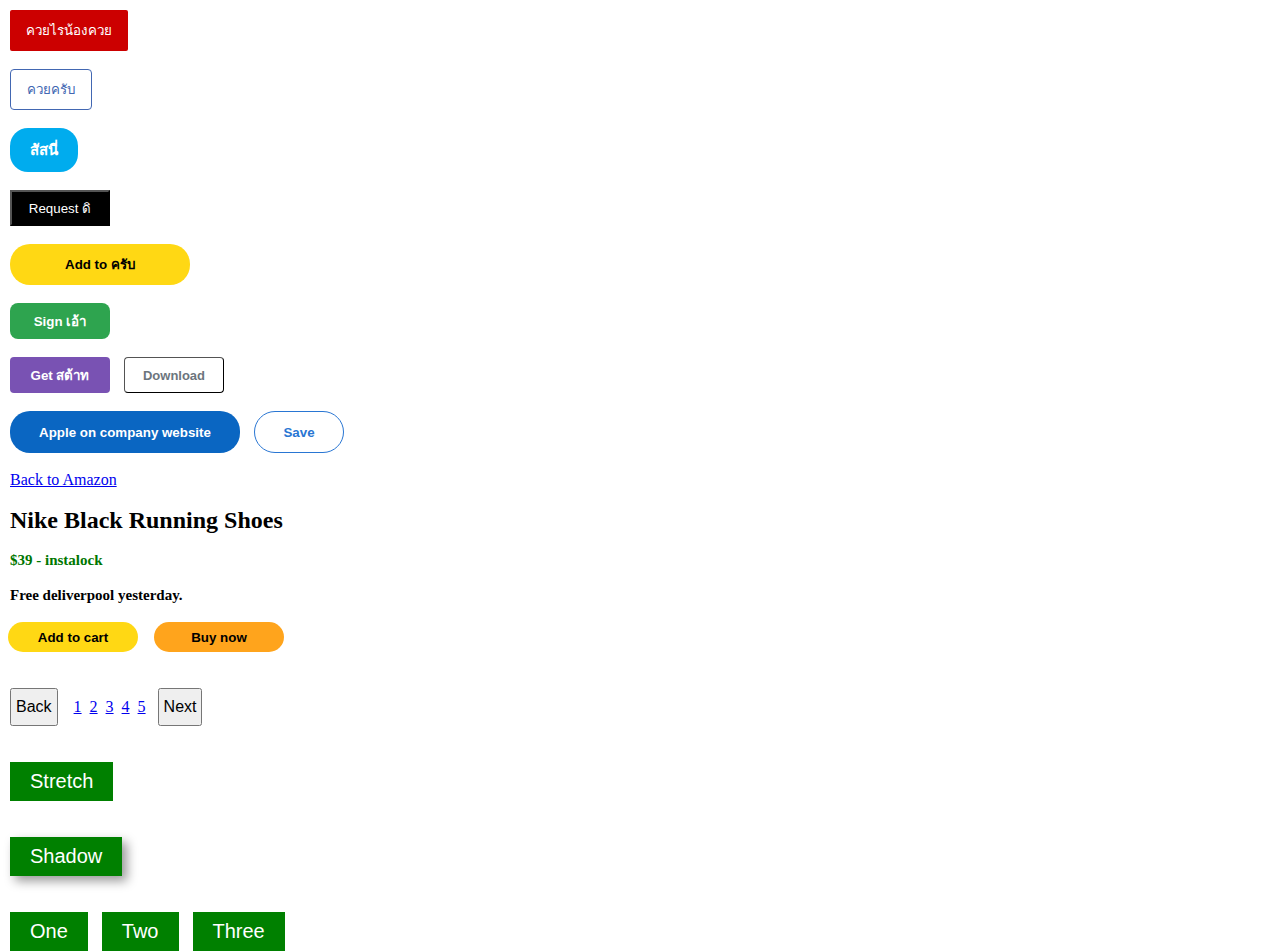
<file: index.html>
<!DOCTYPE html>
<html lang="en">
  <head>
    <meta charset="UTF-8" />
    <meta http-equiv="X-UA-Compatible" content="IE=edge" />
    <meta name="viewport" content="width=device-width, initial-scale=1.0" />
    <link rel="stylesheet" href="styles/index.css" />
    <title>ควยไม้ลามก</title>
  </head>
  <body>
    <button class="ไร-button">ควยไรน้องควย</button><br /><br />
    <button class="ครับ-button">ควยครับ</button><br /><br />
    <button class="สัส-button">สัสนี่</button><br /><br />
    <button class="req-button">Request ดิ</button><br /><br />
    <button class="add-button">Add to ครับ</button><br /><br />
    <button class="sign-button">Sign เอ้า</button><br /><br />
    <button class="get-button">Get สต้าท</button>
    <button class="download-button">Download</button><br /><br />
    <button class="apply-button">Apple on company website</button>
    <button class="save-button">Save</button><br /><br />
    <a
      href="https://www.youtube.com/watch?v=GBApj2lcOYk"
      target="_blank"
      class="youtube"
      >Back to Amazon</a
    >
    <br /><br />
    <p class="Nike">Nike Black Running Shoes</p>
    <br />
    <h1 class="cost">$39 - instalock</h1>
    <br />
    <h1 class="shipp">Free deliverpool yesterday.</h1>
    <br />
    <button class="addto-button">Add to cart</button>
    <button class="buy-button">Buy now</button><br /><br /><br />
    <button class="back-button">Back</button>
    <a class="search" href="https://www.youtube.com/watch?v=NXozGGYH_8w&t=1706s"
      >1</a
    >
    <a class="search" href="https://www.youtube.com/watch?v=NXozGGYH_8w&t=1706s"
      >2</a
    >
    <a class="search" href="https://www.youtube.com/watch?v=NXozGGYH_8w&t=1706s"
      >3</a
    >
    <a class="search" href="https://www.youtube.com/watch?v=NXozGGYH_8w&t=1706s"
      >4</a
    >
    <a class="search" href="https://www.youtube.com/watch?v=NXozGGYH_8w&t=1706s"
      >5</a
    >
    <button class="next-button">Next</button><br /><br /><br />
    <button class="stretch-button">Stretch</button><br /><br /><br />
    <button class="shadow-button">Shadow</button><br /><br /><br />
    <button class="stretch1-button">One</button>
    <button class="stretch1-button">Two</button>
    <button class="stretch1-button">Three</button>
  </body>
</html>
</file>
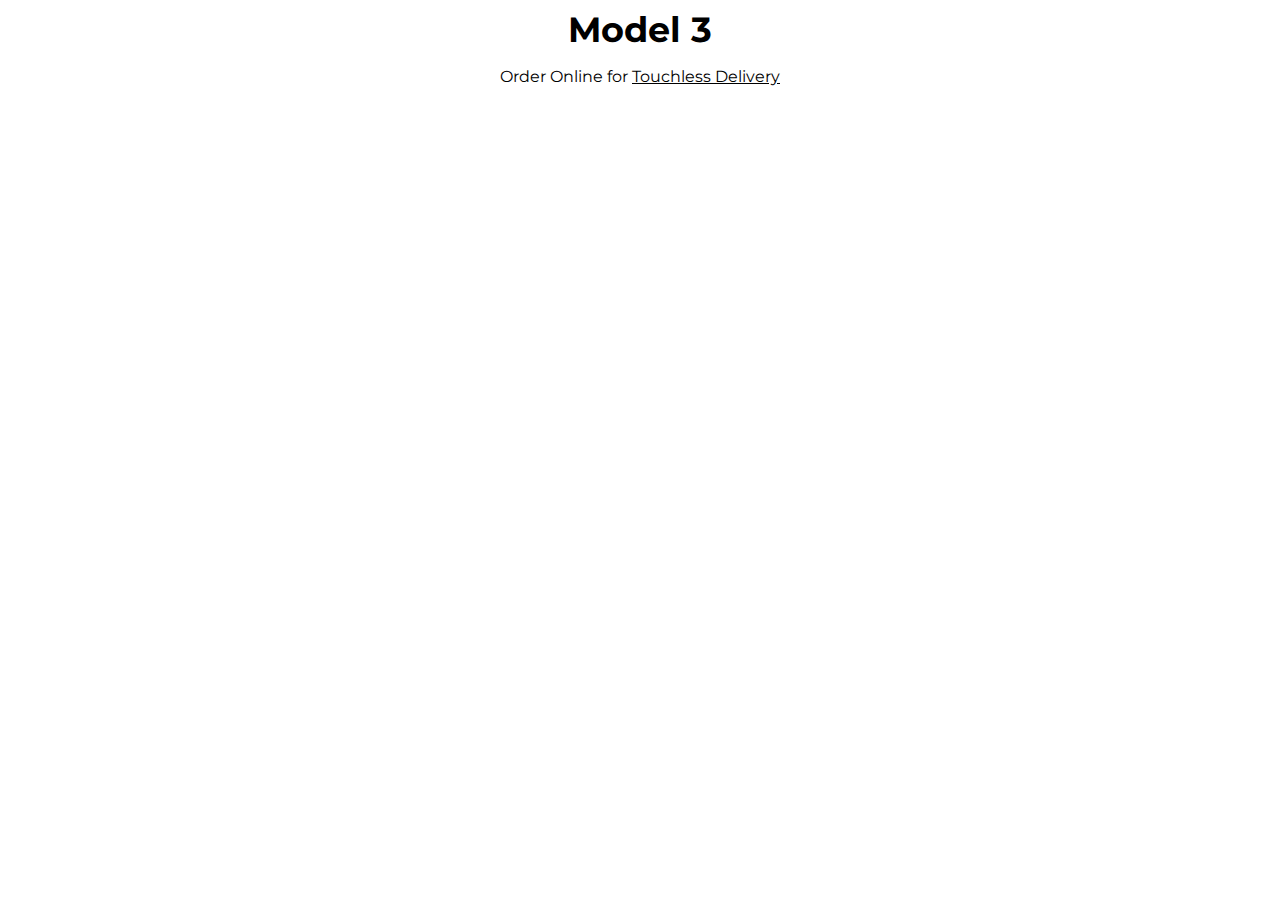
<file: model3.html>
<!DOCTYPE html>
<html lang="en">
  <head>
    <link rel="stylesheet" href="styles/model3.css" />
    <link rel="preconnect" href="https://fonts.googleapis.com" />
    <link rel="preconnect" href="https://fonts.gstatic.com" crossorigin />
    <link
      href="https://fonts.googleapis.com/css2?family=Montserrat&display=swap"
      rel="stylesheet"
    />
    <meta charset="UTF-8" />
    <meta http-equiv="X-UA-Compatible" content="IE=edge" />
    <meta name="viewport" content="width=device-width, initial-scale=1.0" />
    <title>Document</title>
  </head>
  <body>
    <p class="model3-title">Model 3</p>
    <p class="model3-description">
      Order Online for <span class="model3-touch">Touchless Delivery</span>
    </p>
  </body>
</html>
</file>
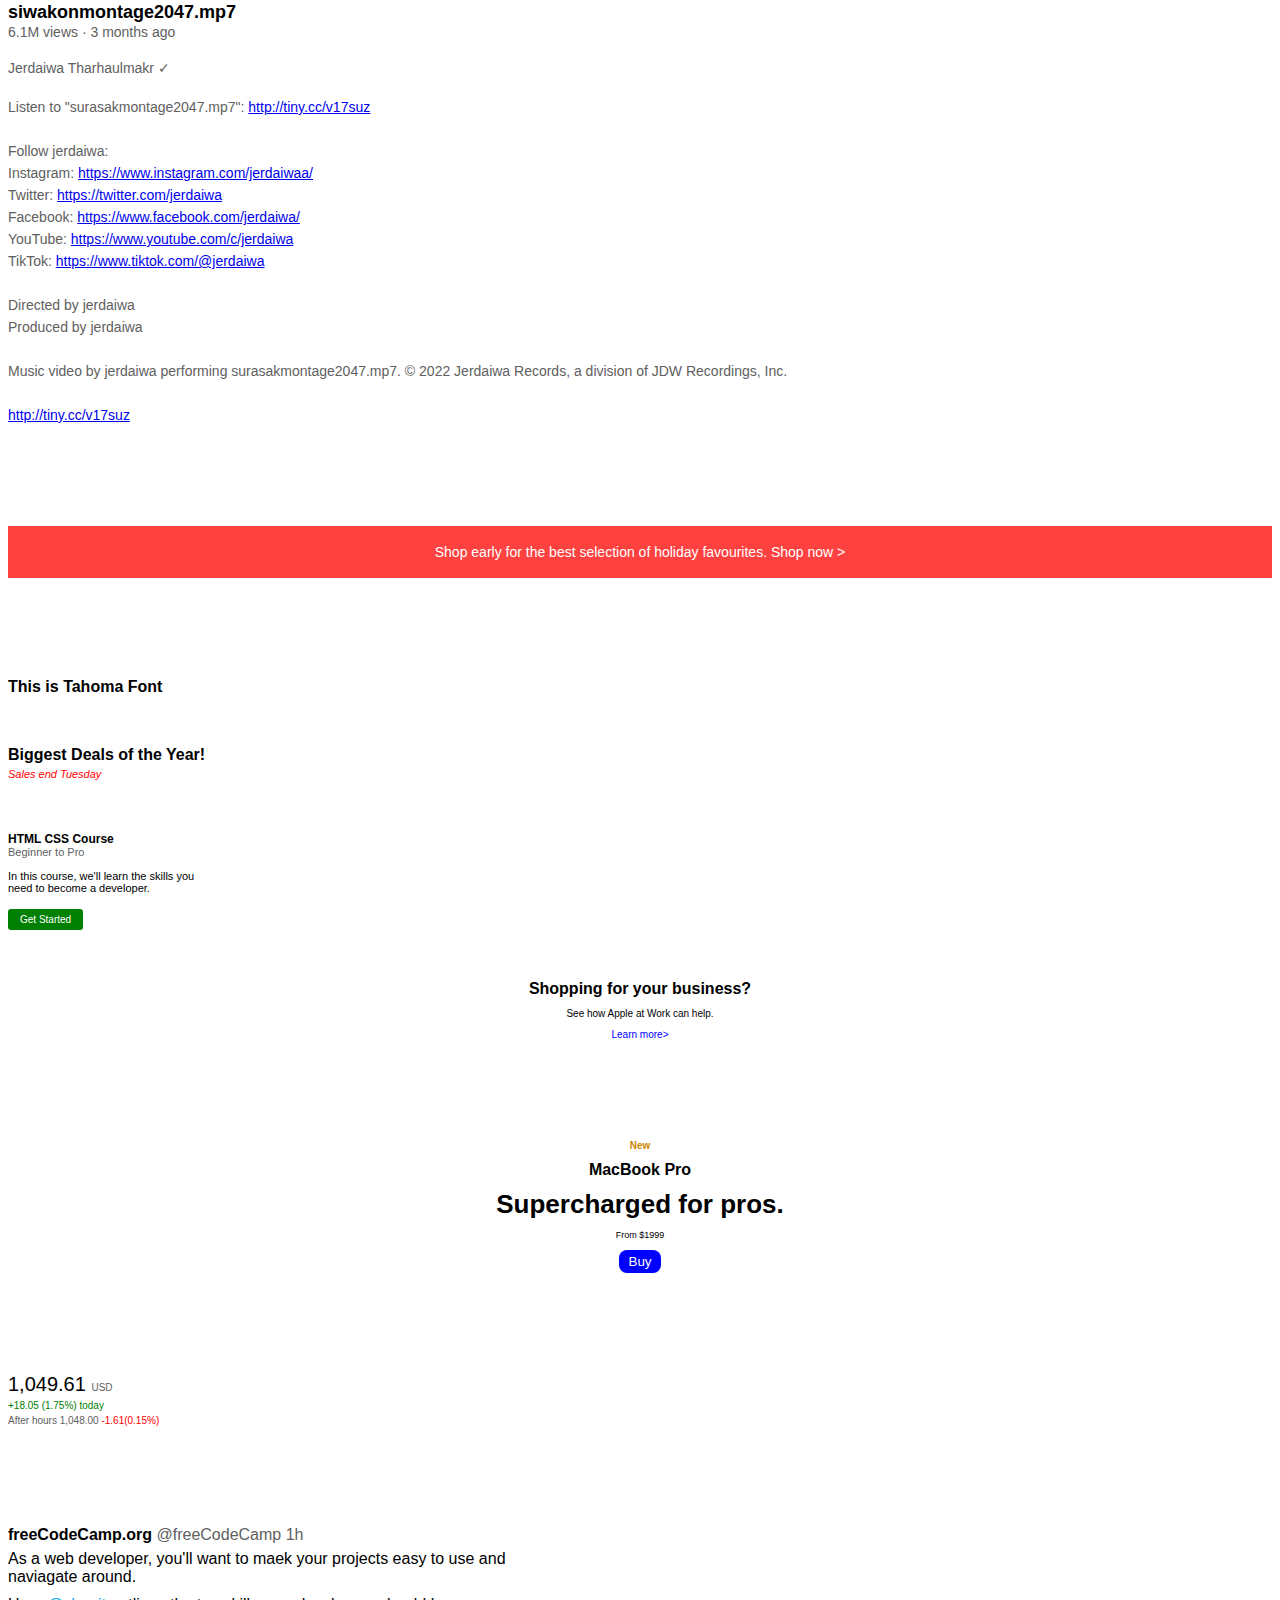
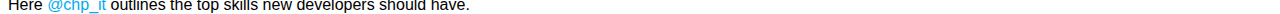
<file: text.html>
<!DOCTYPE html>
<html lang="en">
  <head>
    <link rel="stylesheet" href="styles/text.css">
      <meta
      charset="UTF-8"
    />
    <meta http-equiv="X-UA-Compatible" content="IE=edge" />
    <meta name="viewport" content="width=device-width, initial-scale=1.0" />
    <title>เข้าซ้าย</title>
  </head>
  <body>
    <p class="video-title">siwakonmontage2047.mp7</p>
    <p class="video-stat">6.1M views &#183; 3 months ago</p>
    <p class="video-author">Jerdaiwa Tharhaulmakr &check;</p>
    <p class="video-description">
      Listen to "surasakmontage2047.mp7":
      <a href="http://tiny.cc/v17suz" target="_blank">http://tiny.cc/v17suz</a>
      <br /><br />

      Follow jerdaiwa: <br />
      Instagram:
      <a href="https://www.instagram.com/jerdaiwaa/" target="_blank"
        >https://www.instagram.com/jerdaiwaa/</a
      >
      <br />
      Twitter:
      <a href="https://twitter.com/jerdaiwa" target="_blank"
        >https://twitter.com/jerdaiwa</a
      >
      <br />
      Facebook:
      <a href="https://www.facebook.com/jerdaiwa/" target="_blank"
        >https://www.facebook.com/jerdaiwa/</a
      >
      <br />
      YouTube:
      <a href="https://www.youtube.com/c/jerdaiwa" target="_blank"
        >https://www.youtube.com/c/jerdaiwa</a
      >
      <br />
      TikTok:
      <a href="https://www.tiktok.com/@jerdaiwa" target="_blank"
        >https://www.tiktok.com/@jerdaiwa</a
      >
      <br /><br />
      Directed by jerdaiwa <br />
      Produced by jerdaiwa <br /><br />
      Music video by jerdaiwa performing surasakmontage2047.mp7. © 2022 Jerdaiwa
      Records, a division of JDW Recordings, Inc. <br /><br />
      <a href="http://tiny.cc/v17suz" target="_blank">http://tiny.cc/v17suz</a>
    </p>
    <p class="apple-text">
      Shop early for the best selection of holiday favourites. <span class="shop-link">Shop now &#62</span>
    </p>
    <p class="tohoma">  This is Tahoma Font</p>
    <p class="biggest">Biggest Deals of the Year&#33;<br>
    <span class="sales">Sales end Tuesday</span> </p>

    <p class="title1">HTML CSS Course</p>
    <p class="title2">Beginner to Pro</p>
    <p class="description1">In this course, we'll learn the skills you need to become a developer.</p>
    <button class="getstarted">Get Started</button>
<p class="shopping-title">Shopping for your business&#63;</p>
<p class="shopping-description">See how Apple at Work can help.</p>
<p class="shopping-more">Learn more&#62; </p>
<p class="mac-new">New</p>
<p class="mac-pro">MacBook Pro</p>
<p class="mac-description">Supercharged for pros.</p>
<p class="mac-cost">From &#36;1999</p>
<button class="mac-buy">Buy</button>
<p class="usd-title">1,049.61 <span class="currency">USD</span></p>
<p class="usd-today">+18.05 (1.75&percnt;) today</p>
<p class="usd-after">After hours 1,048.00 <span class="less"> -1.61(0.15&percnt;)</span></p>
<p class="twitter-account">freeCodeCamp.org <span class="date">@freeCodeCamp 1h</span></p>
<p class="twitter-description">As a web developer, you'll want to maek your projects easy to use and naviagate around.</p>
<p class="twittter-description1">Here <span class="ping">@chp_it</span> outlines the top skills new developers should have.</p>


  </body>
</html>
</file>
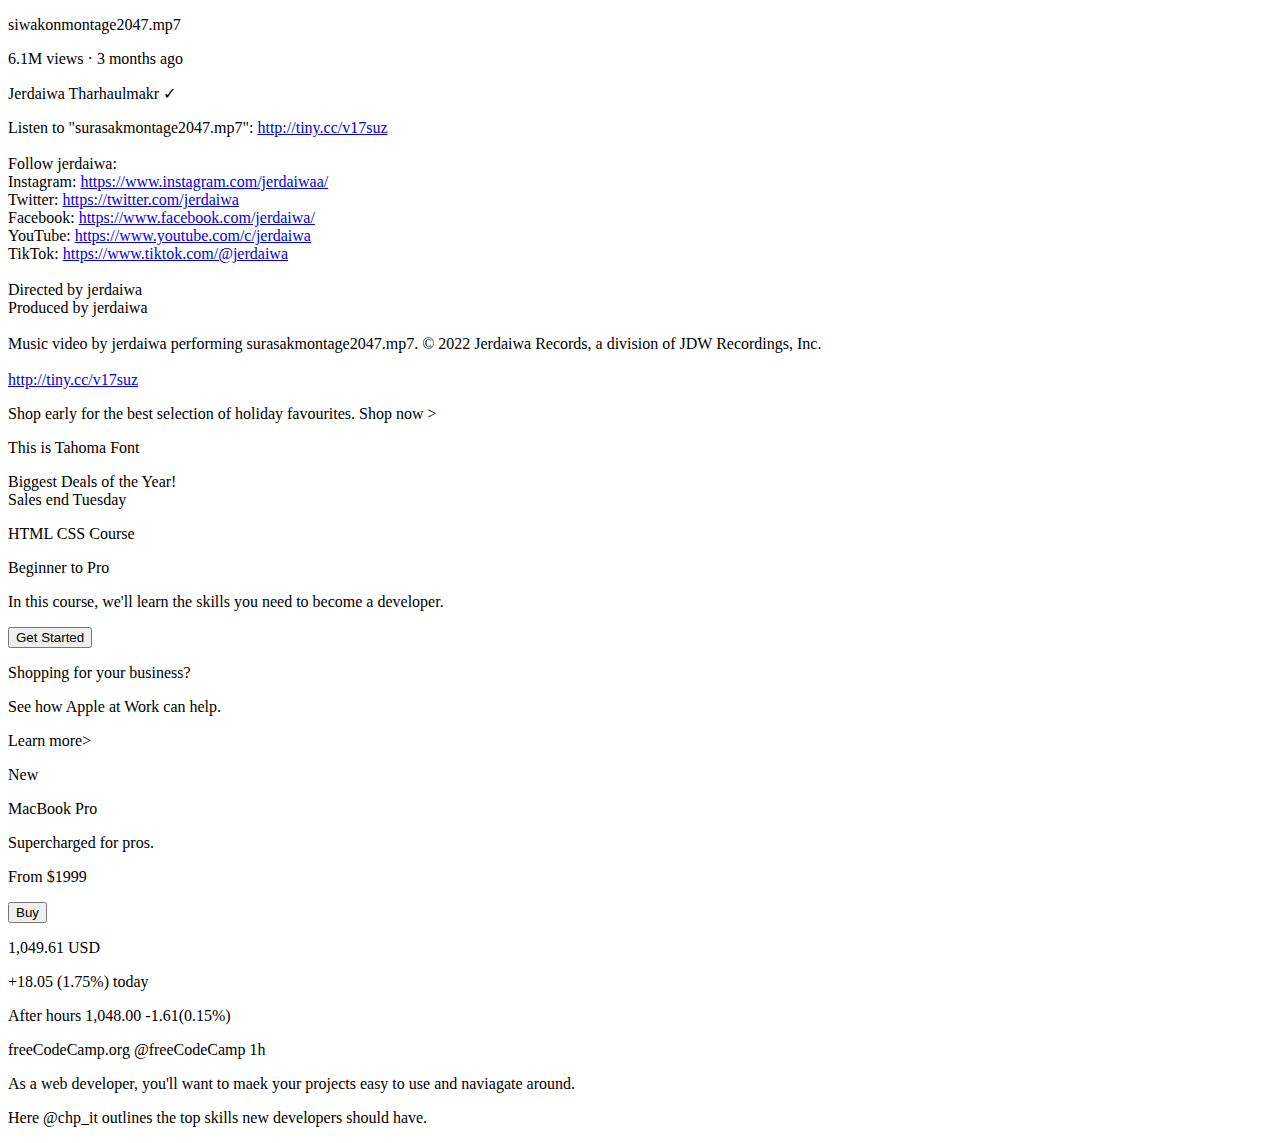
<file: กลัว/html/text.html>
<!DOCTYPE html>
<html lang="en">
  <head>
      <meta
      charset="UTF-8"
    />
    <meta http-equiv="X-UA-Compatible" content="IE=edge" />
    <meta name="viewport" content="width=device-width, initial-scale=1.0" />
    <title>เข้าซ้าย</title>
  </head>
  <body>
    <p class="video-title">siwakonmontage2047.mp7</p>
    <p class="video-stat">6.1M views &#183; 3 months ago</p>
    <p class="video-author">Jerdaiwa Tharhaulmakr &check;</p>
    <p class="video-description">
      Listen to "surasakmontage2047.mp7":
      <a href="http://tiny.cc/v17suz" target="_blank">http://tiny.cc/v17suz</a>
      <br /><br />

      Follow jerdaiwa: <br />
      Instagram:
      <a href="https://www.instagram.com/jerdaiwaa/" target="_blank"
        >https://www.instagram.com/jerdaiwaa/</a
      >
      <br />
      Twitter:
      <a href="https://twitter.com/jerdaiwa" target="_blank"
        >https://twitter.com/jerdaiwa</a
      >
      <br />
      Facebook:
      <a href="https://www.facebook.com/jerdaiwa/" target="_blank"
        >https://www.facebook.com/jerdaiwa/</a
      >
      <br />
      YouTube:
      <a href="https://www.youtube.com/c/jerdaiwa" target="_blank"
        >https://www.youtube.com/c/jerdaiwa</a
      >
      <br />
      TikTok:
      <a href="https://www.tiktok.com/@jerdaiwa" target="_blank"
        >https://www.tiktok.com/@jerdaiwa</a
      >
      <br /><br />
      Directed by jerdaiwa <br />
      Produced by jerdaiwa <br /><br />
      Music video by jerdaiwa performing surasakmontage2047.mp7. © 2022 Jerdaiwa
      Records, a division of JDW Recordings, Inc. <br /><br />
      <a href="http://tiny.cc/v17suz" target="_blank">http://tiny.cc/v17suz</a>
    </p>
    <p class="apple-text">
      Shop early for the best selection of holiday favourites. <span class="shop-link">Shop now &#62</span>
    </p>
    <p class="tohoma">  This is Tahoma Font</p>
    <p class="biggest">Biggest Deals of the Year&#33;<br>
    <span class="sales">Sales end Tuesday</span> </p>

    <p class="title1">HTML CSS Course</p>
    <p class="title2">Beginner to Pro</p>
    <p class="description1">In this course, we'll learn the skills you need to become a developer.</p>
    <button class="getstarted">Get Started</button>
<p class="shopping-title">Shopping for your business&#63;</p>
<p class="shopping-description">See how Apple at Work can help.</p>
<p class="shopping-more">Learn more&#62; </p>
<p class="mac-new">New</p>
<p class="mac-pro">MacBook Pro</p>
<p class="mac-description">Supercharged for pros.</p>
<p class="mac-cost">From &#36;1999</p>
<button class="mac-buy">Buy</button>
<p class="usd-title">1,049.61 <span class="currency">USD</span></p>
<p class="usd-today">+18.05 (1.75&percnt;) today</p>
<p class="usd-after">After hours 1,048.00 <span class="less"> -1.61(0.15&percnt;)</span></p>
<p class="twitter-account">freeCodeCamp.org <span class="date">@freeCodeCamp 1h</span></p>
<p class="twitter-description">As a web developer, you'll want to maek your projects easy to use and naviagate around.</p>
<p class="twittter-description1">Here <span class="ping">@chp_it</span> outlines the top skills new developers should have.</p>


  </body>
</html>
</file>
<file: styles/index.css>
* {
  padding: 0;
  margin: 0;
}

.ไร-button {
  background-color: rgb(204, 0, 0);
  color: white;
  border: none;
  padding-left: 16px;
  padding-right: 16px;
  padding-top: 10px;
  padding-bottom: 10px;
  border-radius: 2px;
  cursor: pointer;
  margin-left: 10px;
  margin-top: 10px;
  transition: opacity 0.15s;
  vertical-align: top;
}

.ไร-button:hover {
  opacity: 0.7;
}
.ไร-button:active {
  opacity: 0.4;
}

.ครับ-button {
  background-color: rgb(255, 255, 255);
  color: black;
  border-color: rgb(66 103 178);
  border-style: solid;
  border-width: 1px;
  color: rgb(66 103 178);
  padding-left: 16px;
  padding-right: 16px;
  padding-top: 9px;
  padding-bottom: 9px;
  border-radius: 4px;
  cursor: pointer;
  margin-left: 10px;
  transition: background-color 0.15s, color 0.15s;
  vertical-align: top;
}

.ครับ-button:hover {
  background-color: rgb(66 103 178);
  color: white;
}

.ครับ-button:active {
  opacity: 0.7;
}

.สัส-button {
  background-color: rgb(0, 172, 238);
  color: white;
  border: none;
  padding-left: 20px;
  padding-right: 20px;
  padding-top: 10px;
  padding-bottom: 10px;
  border-radius: 18px;
  font-weight: bold;
  font-size: 15px;
  cursor: pointer;
  margin-left: 10px;
  transition: box-shadow 0.15s;
  vertical-align: top;
}
.สัส-button:hover {
  box-shadow: 5px 5px 10px rgba(0, 0, 0, 0.15);
}
.สัส-button:active {
  opacity: 0.7;
}

.req-button {
  background-color: black;
  color: white;
  height: 36px;
  width: 100px;
  cursor: pointer;
  margin-left: 10px;
  transition: background-color 0.15s, color 0.15s;
}
.req-button:hover {
  opacity: 0.7;
}
.req-button:active {
  opacity: 0.4;
}

.add-button {
  background-color: rgb(255, 216, 20);
  color: black;
  padding-left: 55px;
  padding-right: 55px;
  padding-top: 10px;
  padding-bottom: 10px;
  font-weight: 600;
  border: none;
  border-radius: 20px;
  cursor: pointer;
  margin-left: 10px;
  transition: background-color 0.15s, color 0.15s;
}
.add-button:hover {
  background-color: rgb(233, 197, 19);
}
.add-button:active {
  opacity: 0.7;
}

.sign-button {
  background-color: rgb(46, 164, 79);
  color: white;
  height: 36px;
  width: 100px;
  font-weight: bold;
  border: none;
  border-radius: 8px;
  cursor: pointer;
  margin-left: 10px;
  transition: background-color 0.15s, color 0.15s;
}
.sign-button:hover {
  box-shadow: 5px 5px 10px rgba(0, 0, 0, 0.15);
}
.sign-button:active {
  opacity: 0.7;
}

.get-button {
  background-color: rgb(121, 82, 179);
  color: white;
  height: 36px;
  width: 100px;
  font-weight: bold;
  border: none;
  font-weight: bold;
  border-radius: 4px;
  cursor: pointer;
  margin-right: 10px;
  margin-left: 10px;
  transition: background-color 0.15s, color 0.15s;
}
.get-button:hover {
  background-color: rgb(95, 65, 139);
}
.get-button:active {
  opacity: 0.15;
}

.download-button {
  background-color: white;
  color: rgb(108, 117, 125);
  height: 36px;
  width: 100px;
  border-width: 1px;
  border-radius: 4px;
  font-size: small;
  font-weight: bold;
  cursor: pointer;
  transition: background-color 0.15s, color 0.15s;
}
.download-button:hover {
  background-color: rgb(108, 117, 125);
  color: white;
}
.download-button:active {
  opacity: 0.7;
}
.apply-button {
  background: rgb(10, 102, 194);
  color: white;
  height: 42px;
  border: none;
  border-radius: 20px;
  width: 230px;
  font-weight: bold;
  cursor: pointer;
  margin-left: 10px;
  transition: background-color 0.15s, color 0.15s;
}
.apply-button:hover {
  background-color: rgb(6, 58, 110);
}
.apply-button:active {
  opacity: 0.7;
}
.save-button {
  background-color: white;
  color: rgb(41, 118, 211);
  height: 42px;
  width: 90px;
  font-weight: bold;
  border-color: rgb(41, 118, 211);
  border-style: solid;
  border-width: 1px;
  border-radius: 30px;
  margin-left: 10px;
  cursor: pointer;
  transition: background-color 0.15s, color 0.15s;
}
.save-button:hover {
  background-color: rgb(207, 207, 207);
  border-width: 2px;
}
.youtube {
  margin-left: 10px;
}
.Nike {
  margin-left: 10px;
  font-size: 24px;
  font-weight: bolder;
}
.cost {
  margin-left: 10px;
  font-size: 15px;
  color: rgb(0, 118, 0);
}
.shipp {
  margin-left: 10px;
  font-size: 15px;
}
.addto-button {
  margin-left: 8px;
  background-color: rgb(255, 216, 20);
  height: 30px;
  width: 130px;
  font-weight: bold;
  border: none;
  border-radius: 30px;
  cursor: pointer;
  transition: background-color 0.15s, color 0.15s;
}
.addto-button:hover {
  background-color: rgb(196, 165, 14);
}
.addto-button:active {
  opacity: 0.7;
}
.buy-button {
  margin-left: 12px;
  background-color: rgb(255, 164, 28);
  height: 30px;
  width: 130px;
  font-weight: bold;
  border: none;
  border-radius: 30px;
  cursor: pointer;
  transition: background-color 0.15s, color 0.15s;
}
.buy-button:hover {
  background-color: rgb(218, 140, 24);
}
.buy-button:active {
  opacity: 0.7;
}
.back-button {
  margin-left: 10px;
  margin-right: 8px;
  padding-left: 4px;
  padding-right: 4px;
  padding-top: 8px;
  padding-bottom: 8px;
  font-size: 16px;
  cursor: pointer;
}
.next-button {
  margin-left: 8px;
  padding-left: 4px;
  padding-right: 4px;
  padding-top: 8px;
  padding-bottom: 8px;
  font-size: 16px;
  cursor: pointer;
}
.search {
  margin-left: 4px;
}

.stretch-button {
  background-color: green;
  color: white;
  font-size: 20px;
  margin-left: 10px;
  padding-left: 20px;
  padding-right: 20px;
  padding-top: 8px;
  padding-bottom: 8px;
  border: none;
  cursor: pointer;
  transition: padding-left 0.15s, padding-right 0.15s, padding-top 0.15s,
    paddling-bottom 0.15s, opacity 0.15s;
}

.stretch-button:hover {
  padding-left: 32px;
  padding-right: 32px;
  padding-top: 20px;
  padding-bottom: 20px;
}
.stretch-button:active {
  opacity: 0.7;
}
.shadow-button {
  background-color: green;
  color: white;
  font-size: 20px;
  margin-left: 10px;
  padding-left: 20px;
  padding-right: 20px;
  padding-top: 8px;
  padding-bottom: 8px;
  border: none;
  cursor: pointer;
  box-shadow: 5px 5px 10px rgba(0, 0, 0, 0.4);
  transition: margin-left 0.15s, margin-top 0.15s, box-shadow 0.15s;
}
.shadow-button:active {
  margin-top: 5px;
  margin-left: 15px;
  box-shadow: none;
}
.stretch1-button {
  background-color: green;
  color: white;
  font-size: 20px;
  margin-left: 10px;
  padding-left: 20px;
  padding-right: 20px;
  padding-top: 8px;
  padding-bottom: 8px;
  border: none;
  cursor: pointer;
  transition: padding-left 0.15s, padding-right 0.15s, opacity 0.15s;
}
.stretch1-button:hover {
  padding-left: 30px;
  padding-right: 30px;
}
.stretch1-button:active {
  opacity: 0.7;
}
</file>
<file: styles/model3.css>
.model3-title {
  font-family: "Montserrat", sans-serif;
  font-weight: bold;
  font-size: 35px;
  text-align: center;
  margin: 0;
}
.model3-description {
  font-family: "Montserrat", sans-serif;
  text-align: center;
}
.model3-touch {
  text-decoration: underline;
}
</file>
<file: styles/text.css>
* {
  font-family: Arial, Helvetica, sans-serif;
  margin-top: 0px;
  margin-bottom: 0px;
}
.video-title {
  font-size: 18px;
  font-weight: bold;
  width: 400px;
  line-height: 24px;
  margin-bottom: 5;
}
.video-stat {
  font-size: 14px;
  color: rgb(96, 96, 96);
  margin-top: 0px;
  margin-bottom: 20px;
}
.video-author {
  color: rgb(96, 96, 96);
  font-size: 14px;
  margin-bottom: 20px;
}
.video-description {
  font-size: 14px;
  color: rgb(96, 96, 96);
  line-height: 22px;
  margin-bottom: 100px;
}
.apple-text {
  margin-bottom: 50px;
  font-size: 14px;
  background-color: rgb(277, 65, 64);
  color: white;
  text-align: center;
  padding-top: 18px;
  padding-bottom: 18px;
  margin-bottom: 100px;
}
.shop-link {
  cursor: pointer;
}
.shop-link:hover {
  text-decoration: underline;
}
.tohoma {
  font-family: "Segoe UI", Tahoma, Geneva, Verdana, sans-serif;
  font-weight: bold;
  margin-bottom: 50px;
}
.biggest {
  font-family: Arial, Helvetica, sans-serif;
  font-weight: bold;
  font-size: 16px;
}
.sales {
  font-family: Arial, Helvetica, sans-serif;
  font-weight: normal;
  font-style: italic;
  color: red;
  font-size: 11px;
}
.title1 {
  margin-top: 50px;
  font-family: Verdana, Geneva, Tahoma, sans-serif;
  font-weight: bold;
  font-size: 12px;
}
.title2 {
  font-family: Verdana, Geneva, Tahoma, sans-serif;
  color: rgb(96, 96, 96);
  font-size: 11px;
  margin-bottom: 12px;
}
.description1 {
  font-family: Verdana, Geneva, Tahoma, sans-serif;
  font-size: 11px;
  width: 200px;
  margin-bottom: 15px;
}
.getstarted {
  font-family: Verdana, Geneva, Tahoma, sans-serif;
  background-color: green;
  color: white;
  font-size: 10px;
  border: none;
  border-radius: 3px;
  padding-left: 12px;
  padding-right: 12px;
  padding-top: 5px;
  padding-bottom: 5px;
  transition: background-color 0.15s, opacity 0.15s;
  margin-bottom: 50px;
}
.getstarted:hover {
  background-color: rgb(0, 90, 0);
  cursor: pointer;
}
.getstarted:active {
  opacity: 0.7;
}
.shopping-title {
  font-weight: bold;
  text-align: center;
  margin-bottom: 10px;
}
.shopping-description {
  font-size: 10px;
  text-align: center;
  margin-bottom: 10px;
}
.shopping-more {
  font-size: 10px;
  color: blue;
  text-align: center;
  margin-bottom: 100px;
}
.shopping-more:hover {
  text-decoration: underline;
  cursor: pointer;
}
.mac-new {
  text-align: center;
  font-size: 10px;
  font-weight: bold;
  color: rgb(204, 133, 0);
  margin-bottom: 10px;
}
.mac-pro {
  text-align: center;
  font-size: 16px;
  font-weight: bold;
  margin-bottom: 10px;
}
.mac-description {
  text-align: center;
  font-size: 26px;
  font-weight: bold;
  margin-bottom: 10px;
}
.mac-cost {
  text-align: center;
  font-size: 9px;
  margin-bottom: 10px;
}
.mac-buy {
  background-color: blue;
  color: white;
  border: none;
  border-radius: 8px;
  margin: auto;
  display: block;
  padding-left: 10px;
  padding-right: 10px;
  padding-top: 4px;
  padding-bottom: 4px;
  margin-bottom: 100px;
  transition: opacity 0.15s;
  cursor: pointer;
}
.mac-buy:hover {
  opacity: 0.8;
}
.mac-buy:active {
  opacity: 0.5;
}
.usd-title {
  font-size: 20px;
  font-weight: normal;
  margin-bottom: 4px;
}
.currency {
  font-size: 10px;
  color: rgb(96, 96, 96);
}
.usd-today {
  color: green;
  font-size: 10px;
  margin-bottom: 4px;
}
.usd-after {
  font-size: 10px;
  color: rgb(96, 96, 96);
  margin-bottom: 100px;
}
.less {
  color: red;
}
.twitter-account {
  font-weight: bold;
  margin-bottom: 6px;
}
.date {
  font-weight: normal;
  color: rgb(96, 96, 96);
}
.twitter-description {
  margin-bottom: 10px;
  width: 550px;
}
.twitter-description1 {
  margin-bottom: 100px;
}
.ping {
  color: rgb(0, 172, 238);
}
.ping:hover {
  cursor: pointer;
}
</file>
